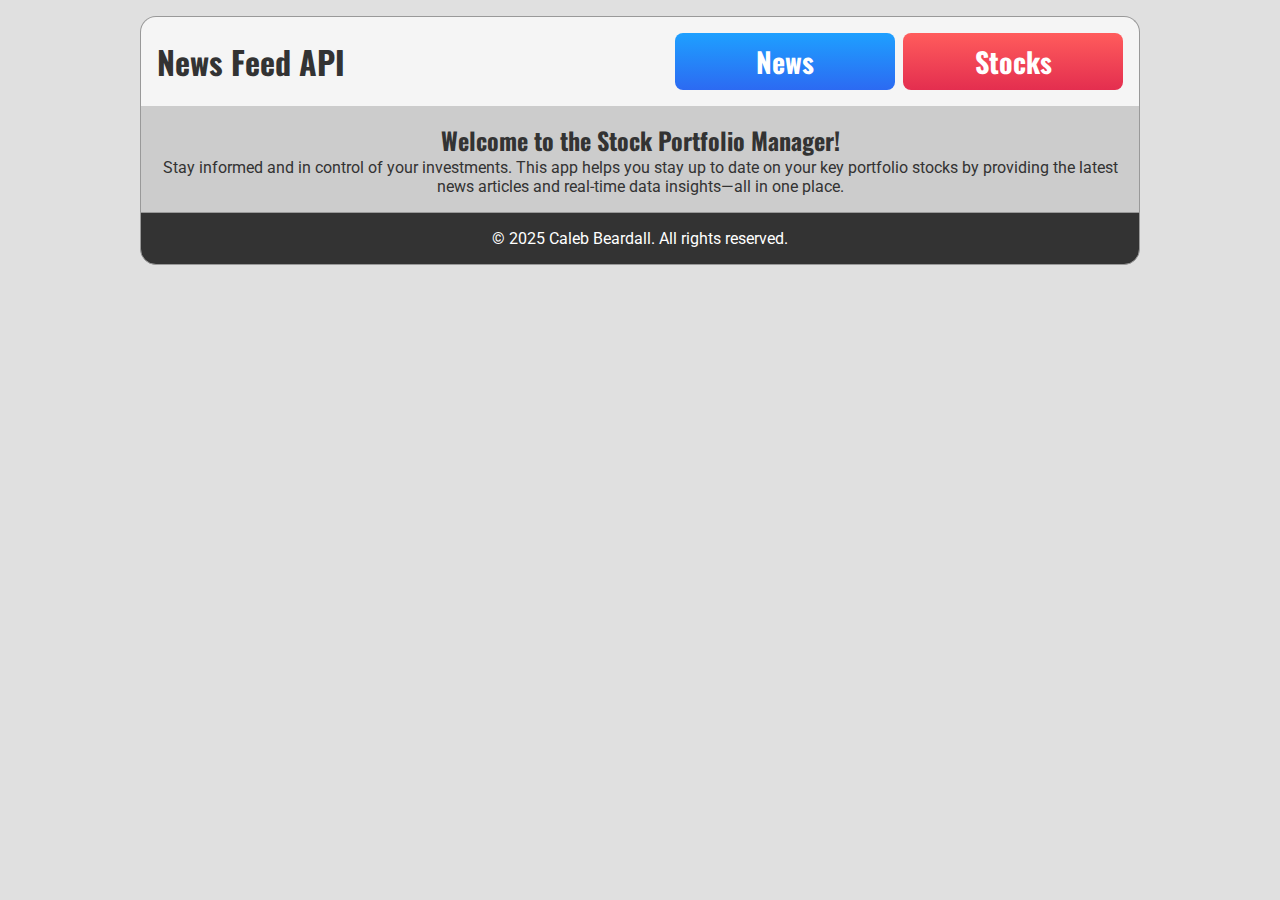
<file: index.html>
<!doctype html>
<html lang="en">

<head>
    <meta charset="UTF-8">
    <meta name="viewport" content="width=device-width, initial-scale=1.0">
    <title>Home Page</title>
    <link rel="stylesheet" href="css/styles.css">

    <link rel="preconnect" href="https://fonts.googleapis.com">
    <link rel="preconnect" href="https://fonts.gstatic.com" crossorigin>
    <link href="https://fonts.googleapis.com/css2?family=Oswald:wght@200..700&family=Roboto&display=swap" rel="stylesheet">

    <script src="js/main.js" type="module"></script>
</head>

<body>
    <header id="main-header"></header>

    <main>
        <div id="welcome-msg">
        </div>
    </main>

    <footer id="main-footer"></footer>
</body>

</html>
</file>
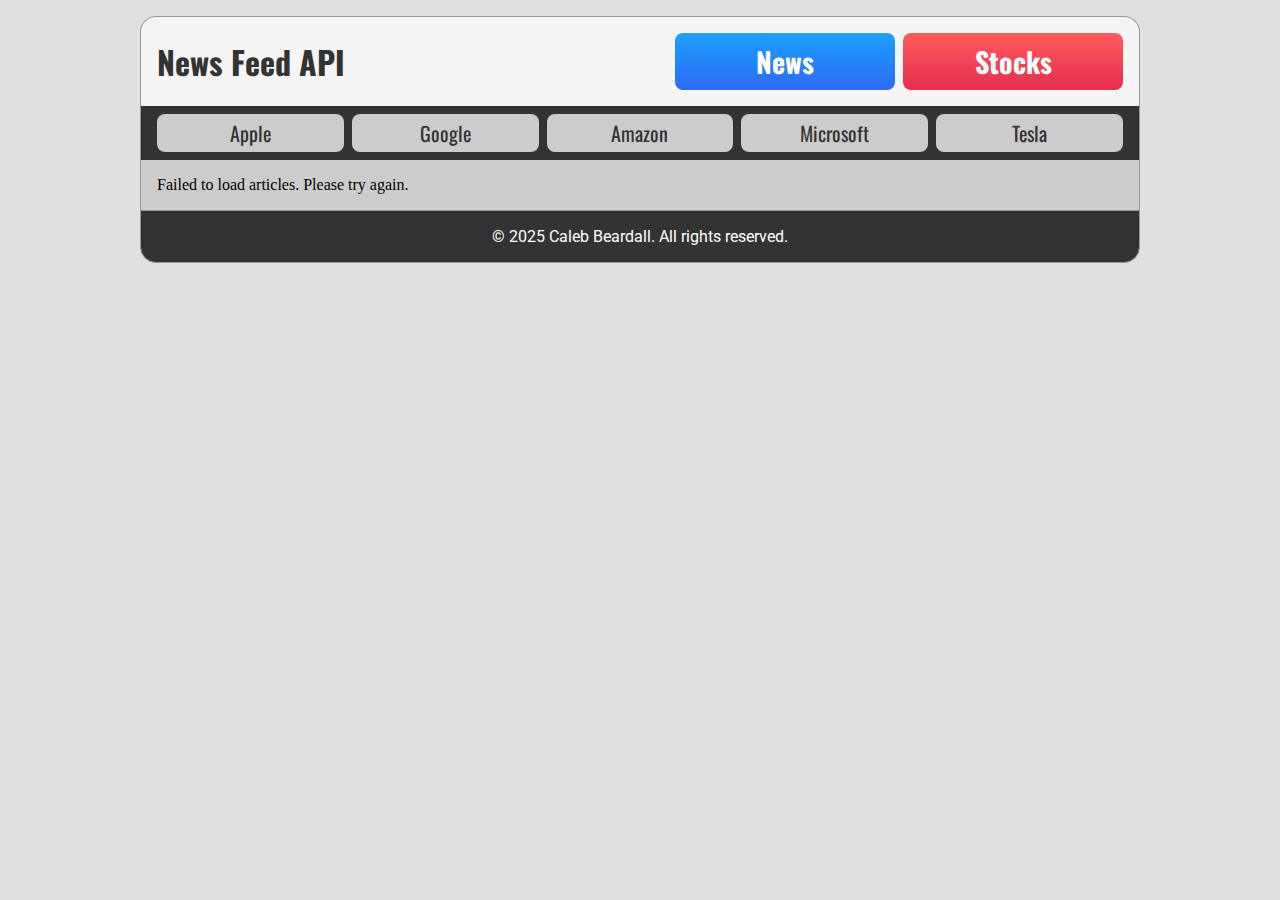
<file: pages/news.html>
<!doctype html>
<html lang="en">

<head>
    <meta charset="UTF-8">
    <meta name="viewport" content="width=device-width, initial-scale=1.0">
    <title>News Feed</title>
    <link rel="stylesheet" href="../css/styles.css">

    <link rel="preconnect" href="https://fonts.googleapis.com">
    <link rel="preconnect" href="https://fonts.gstatic.com" crossorigin>
    <link href="https://fonts.googleapis.com/css2?family=Oswald:wght@200..700&family=Roboto&display=swap"
        rel="stylesheet">

    <script src="../js/news.js" type="module"></script>
</head>

<body>
    <header id="main-header"></header>

    <main>
        <nav id="company-buttons">
            <button id="apple" class="company-btn" data-topic="news">Apple</button>
            <button id="google" class="company-btn" data-topic="news">Google</button>
            <button id="amazon" class="company-btn" data-topic="news">Amazon</button>
            <button id="microsoft" class="company-btn" data-topic="news">Microsoft</button>
            <button id="tesla" class="company-btn" data-topic="news">Tesla</button>
            <button id="menu" class="open"></button>
        </nav>

        <section class="content-area">
            <ul class="news-articles">
            </ul>
        </section>
    </main>

    <footer id="main-footer"></footer>
</body>

</html>
</file>
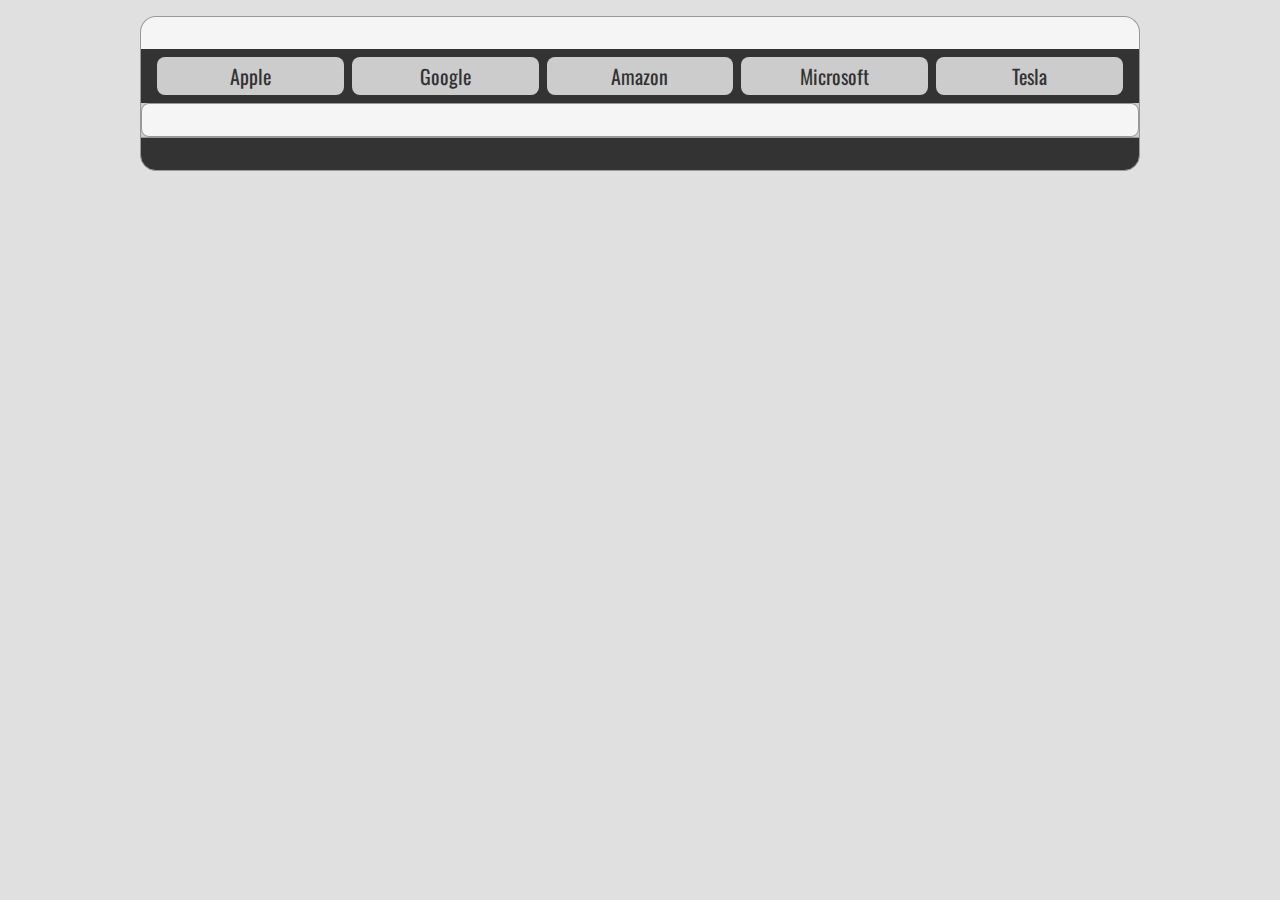
<file: pages/stocks.html>
<!doctype html>
<html lang="en">

<head>
    <meta charset="UTF-8">
    <meta name="viewport" content="width=device-width, initial-scale=1.0">
    <title>Stock Performance</title>
    <link rel="stylesheet" href="../css/styles.css">

    <link rel="preconnect" href="https://fonts.googleapis.com">
    <link rel="preconnect" href="https://fonts.gstatic.com" crossorigin>
    <link href="https://fonts.googleapis.com/css2?family=Oswald:wght@200..700&family=Roboto&display=swap"
        rel="stylesheet">

    <script src="../js/pages.js" type="module"></script>
</head>

<body>
    <header id="main-header"></header>

    <main>
        <nav id="company-buttons">
            <button id="apple" class="company-btn">Apple</button>
            <button id="google" class="company-btn">Google</button>
            <button id="amazon" class="company-btn">Amazon</button>
            <button id="microsoft" class="company-btn">Microsoft</button>
            <button id="tesla" class="company-btn">Tesla</button>
            <button id="menu" class="open"></button>
        </nav>

        <section class="content-area">
            <ul class="stock-card">
            </ul>
        </section>
    </main>

    <footer id="main-footer"></footer>
</body>

</html>
</file>
<file: css/styles.css>
:root {
    /* Fonts */
    --font-body: "Roboto", sans-serif;
    --font-headline: "Oswald", sans-serif;

    /* Colors */
    --light-blue: #1EA0FF;
    --dark-blue: #3A34E5;
    --light-red: #FF5C5C;
    --dark-red: #C80042;
    --light-green: #00C853;
    --dark-green: #008A35;

    /* Grays */
    --gray-100: #f5f5f5;
    --gray-200: #e0e0e0;
    --gray-300: #cccccc;
    --gray-500: #999999;
    --gray-700: #666666;
    --gray-900: #333333;
}

* {
    margin: 0;
    padding: 0;
    box-sizing: border-box;
}

body {
    background-color: var(--gray-200);
    margin: 1rem;
}

header {
    max-width: 1000px;
    display: flex;
    justify-content: space-between;
    align-items: center;
    border: 1px solid var(--gray-500);
    border-bottom: none;
    border-top-left-radius: 1rem;
    border-top-right-radius: 1rem;
    background-color: var(--gray-100);
    padding: 1rem;
    margin: 0 auto;
}

header h1 {
    font-family: var(--font-headline);
    color: var(--gray-900);
    margin-right: 1rem;
}

.primary-btns {
    display: flex;
    flex: 1;
    gap: 0.5rem;
    width: 100%;
    max-width: 16em;
    justify-content: flex-end;
    font-family: var(--font-headline);
    font-size: 1.75rem;
    font-weight: bold;
    list-style: none;
    padding: 0;
    margin: 0;
}

.primary-btns li {
    flex: 1;
    width: 100%;
    border-radius: 0.5rem;
    overflow: hidden;
}

#news-btn a {
    background: linear-gradient(to top, var(--dark-blue), var(--light-blue));
    background-size: 100% 200%;
    background-position: top;
    transition: background-position 2s ease, transform 1s ease;
}

#news-btn a:hover {
    background-position: bottom;
    transform: scale(1.1);
}

#stocks-btn a {
    background: linear-gradient(to top, var(--dark-red), var(--light-red));
    background-size: 100% 200%;
    background-position: top;
    transition: background-position 2s ease, transform 1s ease;
}

#stocks-btn a:hover {
    background-position: bottom;
    transform: scale(1.1);
}

.primary-btns a {
    display: block;
    width: 100%;
    height: 100%;
    text-align: center;
    text-decoration: none;
    color: white;
    padding: 0.5rem;
}

main {
    max-width: 1000px;
    background-color: var(--gray-300);
    border-left: 1px solid var(--gray-500);
    border-right: 1px solid var(--gray-500);
    margin: 0 auto;
}

#company-buttons {
    display: flex;
    gap: 0.5rem;
    width: 100%;
    background-color: var(--gray-900);
    padding: 0 1rem;
}

.company-btn {
    flex: 1;
    font-family: var(--font-headline);
    font-size: 1.25rem;
    border: none;
    border-radius: 0.5rem;
    background-color: var(--gray-300);
    color: var(--gray-900);
    padding: 0.25rem;
    margin: 0.5rem 0;
    cursor: pointer;
    transition: background-color 1s ease, color 0.5s ease;
}

.company-btn:hover {
    background-color: var(--gray-700);
    color: var(--gray-100);
}


#company-buttons .open {
    display: none;
}

#company-buttons .active {
    font-size: 1.5rem;
    font-weight: bold;
    border-bottom-left-radius: 0;
    border-bottom-right-radius: 0;
    margin-bottom: 0;
    transition: none;
}

#company-buttons .active:hover {
    background-color: var(--gray-300);
    color: var(--gray-900);
}

#welcome-msg {
    padding: 1rem;
    display: flex;
    flex-direction: column;
    font-family: var(--font-body);
    text-align: center;
    color: var(--gray-900);
}

#welcome-msg h2 {
    font-family: var(--font-headline);
    animation: messagePulse 5s ease-in-out infinite alternate;
}

@keyframes messagePulse {
    0% {
        color: var(--dark-blue);
        transform: scale(1.05);
    }

    50% {
        color: var(--gray-900);
        transform: scale(1);
    }

    100% {
        color: var(--dark-red);
        transform: scale(1.05);
    }
}

.news-articles {
    display: grid;
    grid-template-columns: repeat(auto-fill, minmax(250px, 1fr));
    gap: 1.5rem;
    padding: 1rem;
}

.news-article {
    display: flex;
    flex-direction: column;
    border-radius: 0.5rem;
    background: var(--gray-100);
    cursor: pointer;
    transition: transform 1s ease, box-shadow 1s ease;
}

.news-article:hover {
    transform: scale(1.01);
    box-shadow: 0 4px 12px rgba(0, 0, 0, 0.15);
}

.article-image {
    width: 100%;
    height: 160px;
    object-fit: cover;
    flex-shrink: 0;
    border-top-left-radius: 0.5rem;
    border-top-right-radius: 0.5rem;
}

.article-content {
    display: flex;
    flex-direction: column;
    gap: 0.5rem;
    color: var(--gray-900);
    margin: 1rem;
}

.article-title {
    font-family: var(--font-headline);
}

.article-desc {
    font-family: var(--font-body);
}

.article-detail {
    grid-column: 1 / -1;
    display: flex;
    flex-direction: column;
    font-family: var(--font-body);
    border-radius: 0.5rem;
    background-color: var(--gray-100);
    color: var(--gray-900);
}

.article-detail img {
    width: 100%;
    object-fit: cover;
    flex-shrink: 0;
    border-top-left-radius: 0.5rem;
    border-top-right-radius: 0.5rem;
}

.detail-content {
    padding: 1rem;
}

.detail-content h2 {
    font-family: var(--font-headline);
}

.detail-content p {
    margin-bottom: 0.5rem;
}

.detail-content p:last-of-type {
    margin-bottom: 0;
}

.stock-container {
    max-width: 600px;
    font-family: var(--font-body);
    color: var(--gray-900);
    padding: 1rem;
    margin: 0 auto;
}

.stock-card {
    background-color: var(--gray-100);
    border: 1px solid var(--gray-500);
    border-radius: 0.5rem;
    padding: 1rem;
}

.stock-header {
    font-family: var(--font-headline);
    margin-bottom: 0.5rem;
}

.stock-header h2 {
    font-size: 1.75rem;
}

.stock-price {
    font-family: var(--font-headline);
    margin-bottom: 0.5rem;
}

.stock-price h3 {
    font-size: 1.5rem;
}

.stock-price p.positive {
    color: var(--dark-green);
}

.stock-price p.negative {
    color: var(--dark-red);
}

.stock-change span.positive {
    color: var(--dark-green);
}

.stock-change span.negative {
    color: var(--dark-red);
}

.stock-details {
    margin-bottom: 0.5rem;
}

.stock-details div,
.fifty-two-week div {
    display: flex;
    justify-content: space-between;
}

li.message,
p.message {
    grid-column: 1 / -1;
    display: flex;
    justify-content: center;
    font-family: var(--font-body);
    color: var(--gray-900);
}

footer {
    max-width: 1000px;
    width: 100%;
    text-align: center;
    font-family: var(--font-body);
    border: 1px solid var(--gray-500);
    border-bottom-left-radius: 1rem;
    border-bottom-right-radius: 1rem;
    color: white;
    background-color: var(--gray-900);
    padding: 1rem;
    margin: 0 auto;
}

/* Media Queries */

@media (max-width: 600px) {
    header {
        flex-direction: column;
        align-items: flex-start;
    }

    header h1 {
        width: 100%;
        text-align: center;
        margin: 0;
    }

    .primary-btns {
        max-width: unset;
        margin-top: 1rem;
    }

    #company-buttons .company-btn {
        display: none;
    }

    #company-buttons .open {
        display: flex;
        flex: 1;
        justify-content: center;
        align-items: center;
        font-family: var(--font-headline);
        font-size: 1.25rem;
        border: none;
        border-radius: 0.5rem;
        background-color: var(--gray-300);
        color: var(--gray-900);
        padding: 0.25rem;
        margin: 0.5rem 0;
        cursor: pointer;
        transition: background-color 1s ease, color 0.5s ease;
    }

    #company-buttons .open:hover {
        background-color: var(--gray-700);
        color: var(--gray-100);
    }

    #company-buttons .open::before {
        content: "Menu";
    }

    #company-buttons .active {
        display: flex;
        justify-content: center;
    }

    #company-buttons.dropdown-container {
        flex-direction: column;
        gap: 0.5rem;
        padding: 0.5rem;
    }

    #company-buttons.dropdown-container .company-btn {
        display: flex;
        flex: 1;
        justify-content: center;
        align-items: center;
        font-family: var(--font-headline);
        font-size: 1.25rem;
        border: none;
        border-radius: 0.5rem;
        background-color: var(--gray-300);
        color: var(--gray-900);
        padding: 0.25rem;
        margin: 0;
        cursor: pointer;
        transition: background-color 1s ease, color 0.5s ease;
    }

    #company-buttons.dropdown-container .company-btn:hover {
        background-color: var(--gray-700);
        color: var(--gray-100);
    }

    #company-buttons.dropdown-container .open {
        margin: 0;
    }

    #company-buttons.dropdown-container .open::before {
        content: "Close";
    }
}

@media (max-width: 400px) {
    .news-articles {
        grid-template-columns: 1fr;
        gap: 1rem;
    }

    .article-image,
    .article-detail img {
        height: 140px;
    }
}
</file>
